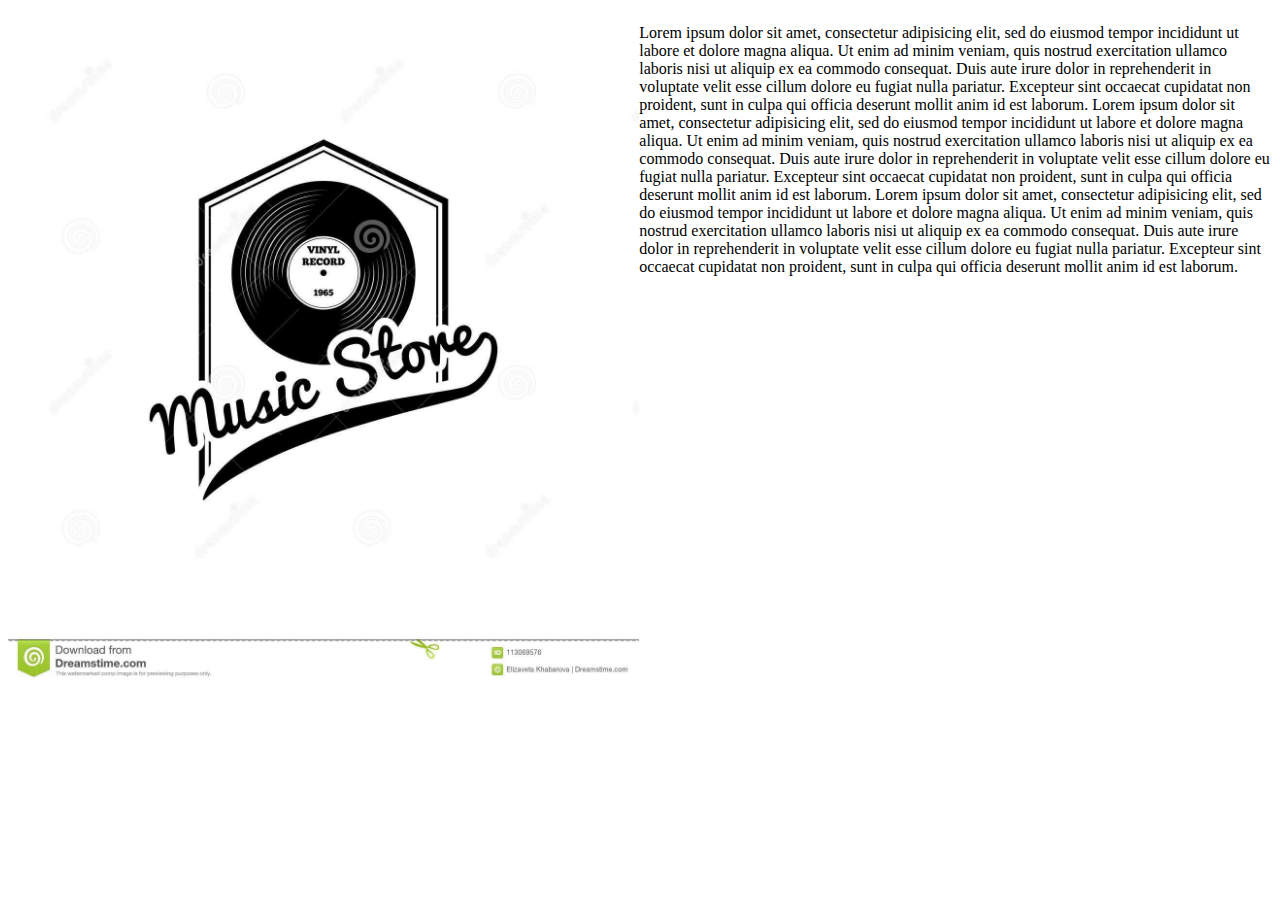
<file: about us.html>
<!DOCTYPE html>
<html>
<head>
	<meta charset="utf-8">
	<title></title>
	<link rel="stylesheet" type="text/css" href="css/styles.css">
</head>
<body>
	<div class=content_container>
		<img src="images/vector-vinyl-record-music-store-logo.jpg" alt="logo" class="about-logo">
		<p>Lorem ipsum dolor sit amet, consectetur adipisicing elit, sed do eiusmod
		tempor incididunt ut labore et dolore magna aliqua. Ut enim ad minim veniam,
		quis nostrud exercitation ullamco laboris nisi ut aliquip ex ea commodo
		consequat. Duis aute irure dolor in reprehenderit in voluptate velit esse
		cillum dolore eu fugiat nulla pariatur. Excepteur sint occaecat cupidatat non
		proident, sunt in culpa qui officia deserunt mollit anim id est laborum.
		Lorem ipsum dolor sit amet, consectetur adipisicing elit, sed do eiusmod
		tempor incididunt ut labore et dolore magna aliqua. Ut enim ad minim veniam,
		quis nostrud exercitation ullamco laboris nisi ut aliquip ex ea commodo
		consequat. Duis aute irure dolor in reprehenderit in voluptate velit esse
		cillum dolore eu fugiat nulla pariatur. Excepteur sint occaecat cupidatat non
		proident, sunt in culpa qui officia deserunt mollit anim id est laborum.
		Lorem ipsum dolor sit amet, consectetur adipisicing elit, sed do eiusmod
		tempor incididunt ut labore et dolore magna aliqua. Ut enim ad minim veniam,
		quis nostrud exercitation ullamco laboris nisi ut aliquip ex ea commodo
		consequat. Duis aute irure dolor in reprehenderit in voluptate velit esse
		cillum dolore eu fugiat nulla pariatur. Excepteur sint occaecat cupidatat non
		proident, sunt in culpa qui officia deserunt mollit anim id est laborum.
		</p>
	</div>
</body>
</html>
</file>
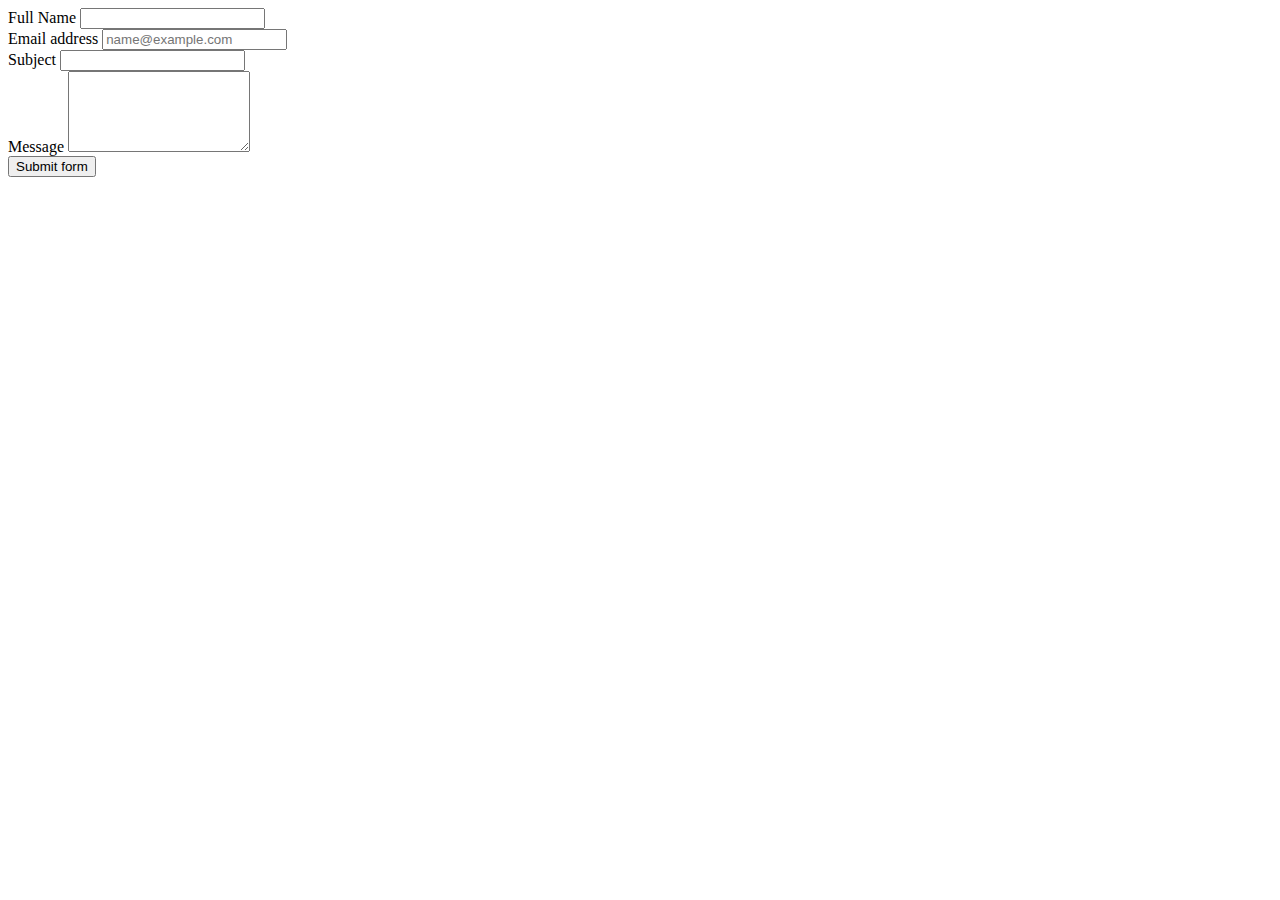
<file: contact us.html>
<!DOCTYPE html>
<html>
<head>
	<meta charset="utf-8">
	<title></title>
</head>
<body>
<form>
  	<div class="form-group">
	    <label for="exampleFormControlInput2">Full Name</label>
	    <input type="name" class="form-control form-control-lg" id="exampleFormControlInput2" >
  	</div>
  	<div class="form-group">
	    <label for="exampleFormControlInput1">Email address</label>
	    <input type="email" class="form-control form-control-lg" id="exampleFormControlInput1" placeholder="name@example.com">
  	</div>
    	<div class="form-group">
	    <label for="exampleFormControlInput3">Subject</label>
	    <input type="subject" class="form-control form-control-lg" id="exampleFormControlInput3">
  	</div>
  <div class="form-group">
	    <label for="exampleFormControlTextarea1">Message</label>
	    <textarea class="form-control form-control-lg" id="exampleFormControlTextarea1" rows="5" ></textarea>
  </div>
  <button class="btn btn-primary" type="submit">Submit form</button>
</form>

</body>
</html>
</file>
<file: css/styles.css>
.bgimage{
	width: 100%;
	height: 100vh;
	background-image: url('../images/pexels-lopsan-2191013.jpg');
	background-repeat: no-repeat;
	background-size: cover;
	background-blend-mode: overlay;
	background-color: lightgrey;
}
.logo{
	height: 60px;
}
.content_container{
	display: flex;
	flex-direction: row;
	justify-content: space-around;
}
.about-logo{
	/*width: 100%;*/
	height: 75vh;
}
</file>
